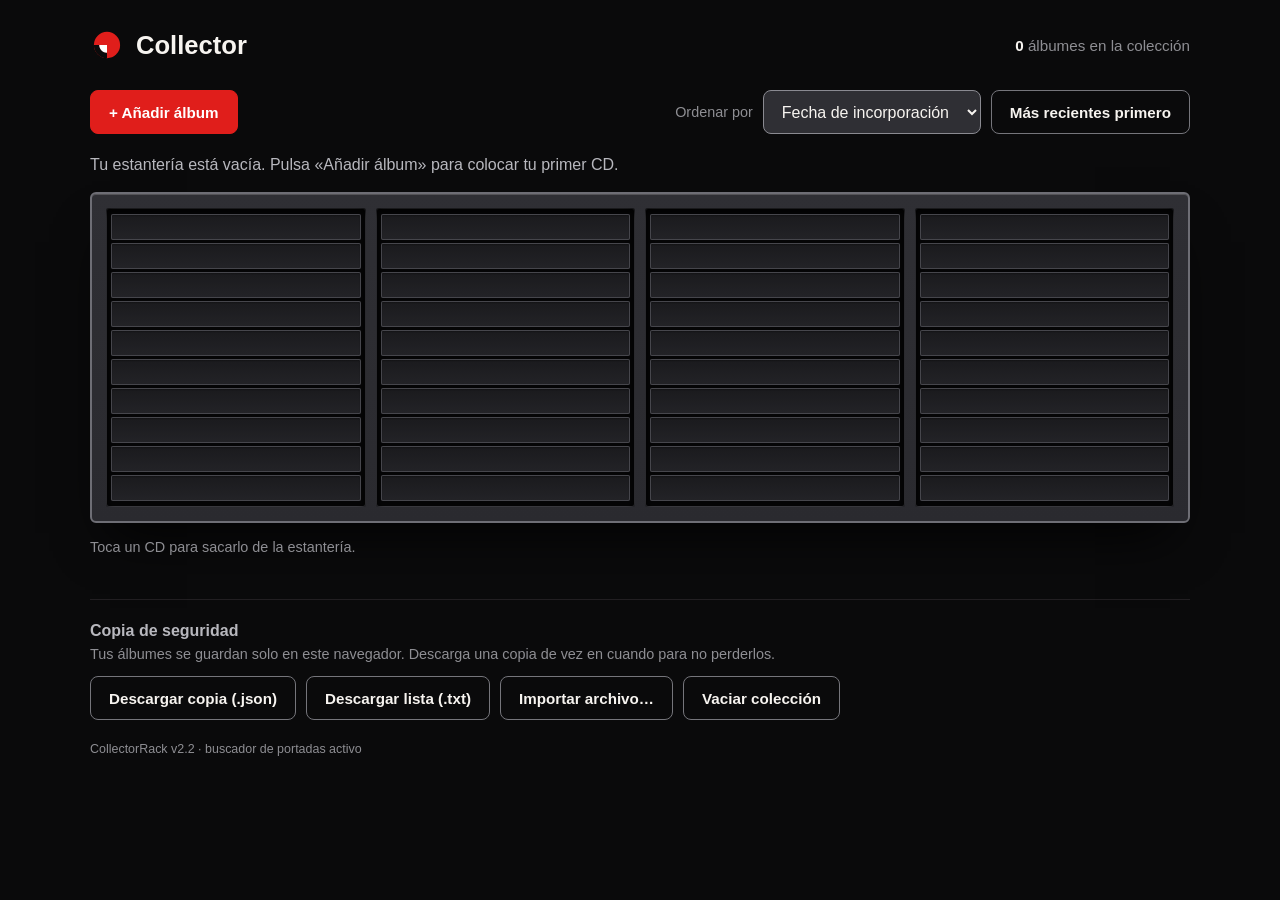
<file: index.html>
<!DOCTYPE html>
<html lang="es">
<head>
    <meta charset="UTF-8">
    <meta name="viewport" content="width=device-width, initial-scale=1.0, viewport-fit=cover">
    <title>CollectorRack</title>

    <!-- Icono para la pantalla de inicio del iPhone y nombre bajo el icono -->
    <link rel="icon" href="assets/apple-touch-icon.png">
    <link rel="apple-touch-icon" href="assets/apple-touch-icon.png">
    <meta name="apple-mobile-web-app-title" content="CollectorRack">
    <meta name="theme-color" content="#0A0A0B">

    <link rel="stylesheet" href="css/estilos.css">
</head>
<body>

    <!-- ===================== CABECERA ===================== -->
    <header class="cabecera">
        <svg class="logo" viewBox="0 0 421 418" aria-hidden="true">
            <g transform="matrix(1.07738,0,0,1.08441,-36.651282,-27.345931)">
                <circle cx="229.4" cy="217.949" r="150.655" fill="#E01E1B"/>
            </g>
            <g transform="matrix(1.07738,0,0,1.08441,-36.65132,-27.345931)">
                <path d="M78.745,217.949L143.064,217.949C143.064,265.631 181.718,304.286 229.4,304.286L229.4,368.604C146.196,368.604 78.745,301.154 78.745,217.949Z" fill="#0A0A0B"/>
            </g>
            <g transform="matrix(1.214388,0,0,1.214388,-87.87597,-48.000584)">
                <path d="M166.644,211.63L245.701,211.63L245.701,290.686C202.039,290.686 166.644,255.291 166.644,211.63Z" fill="#fff"/>
            </g>
        </svg>
        <h1 translate="no">Collector</h1>
        <p class="contador"><strong id="total">0</strong> <span id="total-texto">álbumes en la colección</span></p>
    </header>

    <main>

        <!-- ===================== HERRAMIENTAS: añadir y ordenar ===================== -->
        <div class="herramientas">
            <button type="button" class="boton boton-primario" id="btn-anadir">+ Añadir álbum</button>

            <div class="orden">
                <label for="orden">Ordenar por</label>
                <select id="orden">
                    <option value="fecha">Fecha de incorporación</option>
                    <option value="alfabetico">A-Z (título)</option>
                    <option value="puntuacion">Puntuación</option>
                    <option value="genero">Género</option>
                </select>
                <!-- Solo se ve al ordenar por fecha: alterna entre recientes y antiguos primero -->
                <button type="button" class="boton boton-secundario" id="btn-sentido" hidden></button>
            </div>
        </div>

        <!-- Mensaje cuando la colección está vacía -->
        <p class="vacio" id="vacio" hidden>Tu estantería está vacía. Pulsa «Añadir álbum» para colocar tu primer CD.</p>

        <!-- ===================== ESTANTERÍA (la rellena js/estanteria.js) ===================== -->
        <section class="estanteria" id="estanteria" aria-label="Estantería de CDs"></section>
        <p class="ayuda">Toca un CD para sacarlo de la estantería.</p>

        <!-- ===================== COPIA DE SEGURIDAD ===================== -->
        <section class="copia" aria-labelledby="titulo-copia">
            <h2 id="titulo-copia">Copia de seguridad</h2>
            <p>Tus álbumes se guardan solo en este navegador. Descarga una copia de vez en cuando para no perderlos.</p>
            <div class="copia-botones">
                <button type="button" class="boton boton-secundario" id="btn-exportar-json">Descargar copia (.json)</button>
                <button type="button" class="boton boton-secundario" id="btn-exportar-txt">Descargar lista (.txt)</button>
                <button type="button" class="boton boton-secundario" id="btn-importar">Importar archivo…</button>
                <button type="button" class="boton boton-secundario" id="btn-vaciar">Vaciar colección</button>
                <input type="file" id="archivo" accept=".json,.txt,application/json,text/plain" hidden>
            </div>
        </section>

        <!-- Versión: sirve para comprobar que GitHub Pages ya tiene los archivos nuevos -->
        <p class="version">CollectorRack v2.2 · buscador de portadas activo</p>
    </main>

    <!-- ===================== VENTANA: ficha del álbum (CD de frente) ===================== -->
    <dialog class="visor" id="visor" aria-labelledby="visor-titulo">
        <div class="visor-fondo" id="visor-fondo"></div>
        <div class="visor-escena">
            <div class="cd-frente" id="cd-frente">
                <img class="portada" id="v-portada" alt="" width="400" height="400" referrerpolicy="no-referrer" hidden>
                <span class="etiqueta-num" id="v-num"></span>
                <div class="disco"></div>
                <div class="pegatina">
                    <span id="v-pegatina-titulo"></span>
                    <span id="v-pegatina-artista"></span>
                    <span id="v-pegatina-nota"></span>
                </div>
            </div>

            <div class="ficha" id="ficha">
                <h2 id="visor-titulo"></h2>
                <p class="ficha-artista" id="v-artista"></p>

                <ul class="ficha-datos">
                    <li class="etiqueta" id="v-genero" hidden></li>
                    <li id="v-lanzamiento" hidden></li>
                    <li id="v-anadido" hidden></li>
                </ul>

                <div class="ficha-nota">
                    <div class="nota-barra" id="v-barra" role="img"><span id="v-barra-relleno"></span></div>
                    <strong id="v-nota"></strong>
                </div>

                <blockquote id="v-comentario" hidden></blockquote>

                <div class="ficha-acciones">
                    <button type="button" class="boton boton-suave" id="v-editar">Editar</button>
                    <button type="button" class="boton boton-peligro" id="v-eliminar">Eliminar</button>
                    <button type="button" class="boton boton-secundario" id="v-cerrar">Volver a la estantería</button>
                </div>
            </div>
        </div>
    </dialog>

    <!-- ===================== VENTANA: añadir / editar álbum ===================== -->
    <dialog class="modal" id="editor" aria-labelledby="editor-titulo">
        <form id="form-album">
            <h2 id="editor-titulo">Añadir álbum</h2>

            <div class="campos">
                <div class="campo campo-ancho">
                    <label for="f-titulo">Título del álbum</label>
                    <input type="text" id="f-titulo" name="titulo" required maxlength="200" autocomplete="off" placeholder="Ej. Blonde…">
                </div>
                <div class="campo campo-ancho">
                    <label for="f-artista">Artista</label>
                    <input type="text" id="f-artista" name="artista" required maxlength="200" autocomplete="off" placeholder="Ej. Frank Ocean…">
                </div>
                <!-- Buscador de portada e información (MusicBrainz). Es opcional: se puede rellenar todo a mano -->
                <div class="campo campo-ancho buscador">
                    <p class="ayuda-buscador" id="f-buscar-ayuda">Escribe el título (y el artista) y pulsa el botón: se buscará en internet y podrás elegir la portada.</p>
                    <button type="button" class="boton boton-suave" id="f-buscar" aria-describedby="f-buscar-ayuda">Buscar portada e información</button>
                    <div class="resultados" id="f-resultados" aria-live="polite"></div>
                </div>
                <div class="campo campo-ancho portada-elegida" id="f-portada-caja" hidden>
                    <div class="miniatura" id="f-portada-miniatura"><img id="f-portada-img" alt="Portada elegida" width="64" height="64" referrerpolicy="no-referrer"></div>
                    <p id="f-portada-texto">Portada elegida</p>
                    <button type="button" class="boton boton-secundario" id="f-portada-quitar">Quitar portada</button>
                </div>
                <div class="campo">
                    <label for="f-genero">Género</label>
                    <input type="text" id="f-genero" name="genero" list="generos" maxlength="60" autocomplete="off" placeholder="Ej. R&amp;B / Soul…">
                    <datalist id="generos"></datalist>
                </div>
                <div class="campo">
                    <label for="f-nota">Nota (0 a 10)</label>
                    <input type="text" id="f-nota" name="nota" required inputmode="decimal" maxlength="4" autocomplete="off" pattern="(10([.,]0)?|\d([.,]\d)?)" title="Un número de 0 a 10, con coma o punto para el decimal (8,5)" placeholder="Ej. 8,5…">
                </div>
                <div class="campo campo-ancho">
                    <label for="f-lanzamiento">Fecha de lanzamiento (opcional)</label>
                    <input type="text" id="f-lanzamiento" name="lanzamiento" maxlength="10" autocomplete="off"
                           pattern="\d{4}(-(0[1-9]|1[0-2])(-(0[1-9]|[12]\d|3[01]))?)?"
                           title="Año (2016), año y mes (2016-08) o fecha completa (2016-08-20)"
                           placeholder="AAAA, AAAA-MM o AAAA-MM-DD…">
                </div>
                <div class="campo campo-ancho">
                    <label for="f-comentario">Comentario o canción favorita</label>
                    <textarea id="f-comentario" name="comentario" rows="4" maxlength="2000" autocomplete="off" placeholder="Tu reseña personal…"></textarea>
                </div>
            </div>

            <div class="acciones">
                <button type="button" class="boton boton-secundario" id="f-cancelar">Cancelar</button>
                <button type="submit" class="boton boton-primario" id="f-guardar">Guardar álbum</button>
            </div>
        </form>
    </dialog>

    <!-- ===================== VENTANA: confirmaciones (la rellena js/ui.js) ===================== -->
    <dialog class="modal modal-pequeno" id="confirmacion" aria-labelledby="confirmacion-titulo" aria-describedby="confirmacion-texto">
        <h2 id="confirmacion-titulo"></h2>
        <p id="confirmacion-texto"></p>
        <div class="acciones" id="confirmacion-botones"></div>
    </dialog>

    <!-- Avisos breves ("Guardado", "Álbum eliminado"…). aria-live los anuncia a lectores de pantalla -->
    <div class="aviso" id="aviso" popover="manual" role="status" aria-live="polite"></div>

    <!-- ===================== SCRIPTS (el orden importa: cada uno usa los anteriores) ===================== -->
    <script src="js/util.js"></script>
    <script src="js/ui.js"></script>
    <script src="js/musicbrainz.js"></script>
    <script src="js/datos.js"></script>
    <script src="js/estanteria.js"></script>
    <script src="js/ficha.js"></script>
    <script src="js/formulario.js"></script>
    <script src="js/copia.js"></script>
    <script src="js/app.js"></script>
</body>
</html>
</file>
<file: css/estilos.css>
/* ==========================================================================
   COLLECTORRACK · estilos.css
   Índice:
     1. Variables y base
     2. Cabecera
     3. Botones y controles
     4. Herramientas (añadir y ordenar)
     5. Estantería y CDs de canto
     6. Ficha del álbum (CD de frente)
     7. Ventanas modales (editor y confirmaciones)
     8. Avisos
     9. Copia de seguridad
    10. Móvil y movimiento reducido
   Paleta y tipografía: las del diseño original (ver DESIGN.md).
   ========================================================================== */

/* ---------- 1. Variables y base ---------- */
:root {
    color-scheme: dark;              /* barras de scroll y campos nativos en oscuro */

    --negro: #0A0A0B;                /* fondo de la página */
    --carbon: #121212;               /* superficies: ventanas, campos */
    --carbon-2: #1c1c1c;
    --borde: #221F22;                /* líneas decorativas */
    --superficie: #2a2a2f;           /* mueble y botones suaves: se despegan del fondo */
    --superficie-2: #1b1b1f;         /* ventanas modales */
    --borde-visible: #6e6e75;        /* contorno de mueble y ventanas: 3:1 con el fondo */
    --borde-campo: #75757b;          /* bordes de campos y botones: contraste 3:1 con el fondo */
    --hueso: #F7F4F0;                /* texto principal */
    --gris: #8E8E93;                 /* texto secundario */
    --gris-claro: #b8b8be;
    --rojo: #E01E1B;                 /* único color de acento */
    --rojo-oscuro: #b51715;

    --radio: 8px;
    --alto-hueco: 26px;              /* alto de cada CD visto de canto */
    --sep-hueco: 3px;
}

/* En pantallas táctiles los CDs son algo más altos para pulsarlos mejor */
@media (pointer: coarse) {
    :root { --alto-hueco: 32px; }
}

* { box-sizing: border-box; }

[hidden] { display: none !important; }

body {
    margin: 0;
    background-color: var(--negro);
    color: var(--hueso);
    font-family: Arial, Helvetica, sans-serif;
    -webkit-font-smoothing: antialiased;
    -webkit-tap-highlight-color: transparent;
    /* max() respeta el notch y la barra inferior del iPhone */
    padding:
        max(28px, env(safe-area-inset-top))
        max(20px, env(safe-area-inset-right))
        max(60px, env(safe-area-inset-bottom))
        max(20px, env(safe-area-inset-left));
}

body.visor-abierto { overflow: hidden; }

main, .cabecera { max-width: 1100px; margin-left: auto; margin-right: auto; }

h1, h2 { text-wrap: balance; }
p, blockquote { text-wrap: pretty; }

/* Anillo de foco rojo, solo al navegar con teclado */
:focus-visible { outline: 2px solid var(--rojo); outline-offset: 2px; }

/* ---------- 2. Cabecera ---------- */
.cabecera {
    margin-bottom: 28px;
    display: flex;
    align-items: center;
    gap: 12px;
}

.logo { width: 34px; height: 34px; flex: none; }

.cabecera h1 { margin: 0; font-size: 1.6rem; font-weight: 700; }

.contador { margin: 0 0 0 auto; color: var(--gris); font-size: 0.95rem; }
.contador strong { color: var(--hueso); font-variant-numeric: tabular-nums; }

/* ---------- 3. Botones y controles ---------- */
.boton {
    font: inherit;
    font-size: 0.95rem;
    font-weight: 700;
    min-height: 44px;                /* tamaño cómodo para el dedo */
    padding: 0 18px;
    border: 1px solid transparent;
    border-radius: var(--radio);
    cursor: pointer;
    touch-action: manipulation;
    transition-property: background-color, border-color, color, transform;
    transition-duration: 0.18s;
}

.boton:active { transform: scale(0.97); }          /* pequeña respuesta al pulsar */
.boton[disabled] { opacity: 0.5; cursor: default; }

.boton-primario   { background-color: var(--rojo); border-color: var(--rojo); color: #fff; }
.boton-secundario { background-color: transparent; border-color: var(--borde-campo); color: var(--hueso); }
.boton-suave      { background-color: #2f2f34; border-color: #8a8a91; color: var(--hueso); }
.boton-peligro    { background-color: rgba(224, 30, 27, 0.14); border-color: #f0524f; color: var(--hueso); }

/* Los efectos "hover" solo en dispositivos con ratón (en el móvil se quedarían pegados) */
@media (hover: hover) {
    .boton-primario:hover   { background-color: var(--rojo-oscuro); border-color: var(--rojo-oscuro); }
    .boton-secundario:hover { border-color: var(--hueso); color: var(--hueso); }
    .boton-suave:hover      { border-color: var(--hueso); }
    .boton-peligro:hover    { background-color: rgba(224, 30, 27, 0.25); }
}

/* Campos de formulario. 16 px evita que el iPhone amplíe la pantalla al escribir */
input, select, textarea {
    font: inherit;
    font-size: 1rem;
    color: var(--hueso);
    background-color: var(--negro);
    border: 1px solid var(--borde-campo);
    border-radius: var(--radio);
    padding: 12px 14px;
    min-width: 0;
}

input::placeholder, textarea::placeholder { color: var(--gris); }
input:focus-visible, select:focus-visible, textarea:focus-visible { outline: 2px solid var(--rojo); outline-offset: 1px; border-color: var(--rojo); }

/* ---------- 4. Herramientas ---------- */
.herramientas {
    display: flex;
    flex-wrap: wrap;
    align-items: center;
    justify-content: space-between;
    gap: 14px;
    margin-bottom: 22px;
}

.orden { display: flex; flex-wrap: wrap; align-items: center; gap: 10px; }
.orden label { color: var(--gris); font-size: 0.9rem; }
.orden select { min-height: 44px; padding-top: 0; padding-bottom: 0; background-color: #2f2f34; border-color: #8a8a91; }

.vacio { color: var(--gris-claro); margin: 0 0 18px; }

/* ---------- 5. Estantería y CDs de canto ----------
   .mueble  = un mueble de 4 columnas
   .columna = pila vertical de huecos
   .hueco   = ranura donde entra un CD (vacía o con un .cd dentro)
   .cd      = el CD visto de canto (botón)                                  */
.estanteria { display: flex; flex-direction: column; gap: 28px; }

.mueble {
    display: grid;
    grid-template-columns: repeat(4, 1fr);
    gap: 10px;
    padding: 14px;
    background: linear-gradient(180deg, #2f2f34, var(--superficie));
    border: 2px solid var(--borde-visible);          /* contorno claro: separa el mueble del fondo */
    border-radius: 6px;
    box-shadow: inset 0 1px 0 rgba(247, 244, 240, 0.18), 0 30px 50px -20px rgba(0, 0, 0, 0.9);
}

.columna {
    list-style: none;
    margin: 0;
    padding: 6px 5px 3px;
    background: #050506;                              /* interior muy oscuro: contrasta con el mueble */
    border-radius: 3px;
    box-shadow: inset 0 3px 8px rgba(0, 0, 0, 0.9), inset 0 0 0 1px #46464c;
}

.hueco {
    position: relative;
    height: var(--alto-hueco);
    margin-bottom: var(--sep-hueco);
    border-radius: 2px;
    background: linear-gradient(180deg, #1a1a1d, #232327);       /* ranura vacía */
    box-shadow: inset 0 0 0 1px #46464c, inset 0 1px 2px rgba(0, 0, 0, 0.8);
}

.cd {
    position: absolute;
    inset: 0;
    display: flex;
    align-items: center;
    gap: 8px;
    width: 100%;
    margin: 0;
    padding: 0 10px 0 15px;
    border: 0;
    border-radius: 2px;
    font: inherit;
    font-size: 0.75rem;
    line-height: 1;
    text-align: left;
    overflow: hidden;
    cursor: pointer;
    touch-action: manipulation;
    color: var(--cd-texto);
    background: var(--cd-fondo);
    box-shadow: inset 0 1px 0 rgba(255, 255, 255, 0.28), inset 0 0 0 1px rgba(247, 244, 240, 0.22), 0 1px 3px rgba(0, 0, 0, 0.7);   /* filo claro: el lomo se distingue de la ranura */
    transition-property: transform, box-shadow, filter;
    transition-duration: 0.18s;
}

/* Tapa lateral del estuche */
.cd::before {
    content: "";
    position: absolute;
    left: 0; top: 0; bottom: 0;
    width: 6px;
    background: var(--cd-tapa);
}

.cd-titulo { flex: 0 1 auto; max-width: 62%; font-weight: 700; white-space: nowrap; overflow: hidden; text-overflow: ellipsis; }
.cd-artista { flex: 1 1 0; min-width: 0; color: var(--cd-secundario); white-space: nowrap; overflow: hidden; text-overflow: ellipsis; }
.cd-nota { flex: none; font-weight: 700; color: var(--cd-secundario); font-variant-numeric: tabular-nums; }

/* Tres acabados de estuche; los elige js/util.js según el título */
.estilo-hielo { --cd-fondo: linear-gradient(180deg, rgba(247, 244, 240, 0.92), rgba(184, 184, 190, 0.86)); --cd-texto: #121212; --cd-secundario: #3b3b40; --cd-tapa: rgba(142, 142, 147, 0.75); }
.estilo-humo  { --cd-fondo: linear-gradient(180deg, #5a5a61, #4a4a50); --cd-texto: var(--hueso); --cd-secundario: #e2e2e6; --cd-tapa: #121212; }
.estilo-rojo  { --cd-fondo: linear-gradient(180deg, #c81a17, #a91513); --cd-texto: var(--hueso); --cd-secundario: #ffffff; --cd-tapa: #6e0d0c; }

/* Al pasar el ratón el CD se adelanta un poco, como si lo empujases hacia fuera */
@media (hover: hover) {
    .cd:hover {
        z-index: 2;
        transform: translateY(-1px) scale(1.035);
        filter: brightness(1.08);
        box-shadow: inset 0 1px 0 rgba(255, 255, 255, 0.35), 0 8px 14px rgba(0, 0, 0, 0.8);
    }
}
.cd:focus-visible { z-index: 3; }

.cd.fuera { visibility: hidden; }                  /* mientras está sacado, su hueco queda vacío */
.cd.nuevo { animation: entrar 0.8s cubic-bezier(0.2, 0.9, 0.3, 1.15); }   /* CD recién añadido */

@keyframes entrar {
    0%   { transform: translateY(-46px) scale(1.3); opacity: 0; box-shadow: 0 24px 30px rgba(0, 0, 0, 0.8); }
    55%  { opacity: 1; box-shadow: 0 0 0 2px var(--rojo), 0 10px 16px rgba(0, 0, 0, 0.7); }
    100% { transform: none; opacity: 1; }
}

.ayuda { margin: 16px 0 0; color: var(--gris); font-size: 0.9rem; }

/* ---------- 6. Ficha del álbum ----------
   Es un <dialog>: el navegador se encarga de atrapar el foco y de cerrar con Esc. */
.visor {
    width: 100%; max-width: none;
    height: 100%; max-height: none;
    margin: 0; padding: 0;
    border: 0;
    background: transparent;
    color: inherit;
    overflow: hidden;
}
.visor::backdrop { background: transparent; }      /* el fondo difuminado lo pinta .visor-fondo */

.visor-fondo {
    position: absolute;
    inset: 0;
    background: rgba(10, 10, 11, 0.88);
    backdrop-filter: blur(10px);
}

.visor-escena {
    position: relative;
    height: 100%;
    padding: max(24px, env(safe-area-inset-top)) 24px max(24px, env(safe-area-inset-bottom));
    display: flex;
    align-items: center;
    justify-content: center;
    gap: clamp(28px, 6vw, 80px);
    overscroll-behavior: contain;
    pointer-events: none;                          /* el clic en el fondo cierra la ficha… */
}
.visor-escena > * { pointer-events: auto; }        /* …pero el CD y la ficha sí son pulsables */

/* Caja esmerilada con el disco, como la de la imagen de referencia */
.cd-frente {
    --tinte: rgba(247, 244, 240, 0.3);
    position: relative;
    flex: none;
    width: clamp(230px, min(54vh, 44vw), 470px);
    aspect-ratio: 1 / 1;
    border-radius: 5%;
    background: linear-gradient(135deg, var(--tinte), rgba(142, 142, 147, 0.12)), #17171a;
    border: 1px solid rgba(247, 244, 240, 0.28);
    box-shadow: inset 0 2px 0 rgba(255, 255, 255, 0.2), inset 0 0 0 1px rgba(255, 255, 255, 0.05), 0 40px 70px rgba(0, 0, 0, 0.7);
}
.cd-frente.estilo-humo { --tinte: rgba(70, 70, 78, 0.6); }
.cd-frente.estilo-rojo { --tinte: rgba(224, 30, 27, 0.4); }

/* Relieve vertical de la caja */
.cd-frente::after {
    content: "";
    position: absolute;
    right: 3.5%; top: 36%;
    width: 2px; height: 26%;
    border-radius: 2px;
    background: rgba(255, 255, 255, 0.25);
}

.disco {
    position: absolute;
    inset: 6%;
    border-radius: 50%;
    background:
        radial-gradient(circle closest-side, transparent 0 22%, rgba(142, 142, 147, 0.55) 22.5% 40%, transparent 40.5%),
        conic-gradient(from 200deg, #d9d9dd, #f7f4f0 12%, #9a9aa0 25%, #f7f4f0 38%, #c5c5cb 52%, #8e8e93 64%, #f7f4f0 78%, #d9d9dd);
    box-shadow: inset 0 0 0 3px rgba(142, 142, 147, 0.7);
    -webkit-mask: radial-gradient(circle closest-side, transparent 0 20%, #000 20.5%);
            mask: radial-gradient(circle closest-side, transparent 0 20%, #000 20.5%);   /* agujero central */
}

.etiqueta-num {
    position: absolute;
    top: 5%; left: 6%;
    padding: 3px 8px;
    border-radius: 3px;
    background: rgba(247, 244, 240, 0.88);
    color: var(--carbon);
    font-size: 0.75rem;
    font-variant-numeric: tabular-nums;
}

.pegatina {
    position: absolute;
    right: 4%; bottom: 5%;
    max-width: 36%;
    display: flex;
    flex-direction: column;
    gap: 2px;
    padding: 6px 8px;
    border-radius: 2px;
    background: var(--hueso);
    color: var(--carbon);
    font-size: clamp(0.6rem, 1.3vw, 0.74rem);
    line-height: 1.3;
}
.pegatina span { white-space: nowrap; overflow: hidden; text-overflow: ellipsis; }
.pegatina span:first-child { font-weight: 700; }

/* Información del álbum */
.ficha { min-width: 0; max-width: 420px; }

.ficha h2 {
    margin: 0;
    font-size: clamp(1.7rem, 3.4vw, 2.7rem);
    font-weight: 700;
    line-height: 1.1;
    letter-spacing: -0.02em;
    overflow-wrap: anywhere;
}

.ficha-artista { margin: 10px 0 0; color: var(--gris); font-size: 1.15rem; overflow-wrap: anywhere; }

.ficha-datos { display: flex; flex-wrap: wrap; align-items: center; gap: 8px 14px; margin: 16px 0 0; padding: 0; list-style: none; color: var(--gris-claro); font-size: 0.9rem; }
.ficha-datos .etiqueta { padding: 3px 12px; border: 1px solid var(--borde); border-radius: 999px; }

.ficha-nota { display: flex; align-items: center; gap: 14px; margin: 22px 0 18px; }
.ficha-nota strong { font-size: 1.4rem; font-variant-numeric: tabular-nums; }

/* Barra de nota: se rellena en rojo en proporción a la puntuación */
.nota-barra { position: relative; flex: 0 0 150px; height: 8px; border-radius: 999px; background: var(--carbon-2); overflow: hidden; }
.nota-barra span { position: absolute; inset: 0 auto 0 0; width: 0; border-radius: inherit; background: var(--rojo); }

.ficha blockquote {
    margin: 0 0 28px;
    padding-left: 16px;
    border-left: 2px solid var(--rojo);
    color: var(--gris-claro);
    font-size: 1.05rem;
    line-height: 1.55;
    max-width: 60ch;
    overflow-wrap: anywhere;
    white-space: pre-line;                         /* respeta los saltos de línea del comentario */
}

.ficha-acciones { display: flex; flex-wrap: wrap; gap: 10px; }

/* ---------- 7. Ventanas modales ---------- */
.modal {
    width: min(520px, calc(100% - 32px));
    max-height: calc(100% - 32px);
    padding: 26px;
    background: var(--superficie-2);
    color: var(--hueso);
    border: 1px solid var(--borde-visible);
    border-radius: 14px;
    box-shadow: 0 40px 80px rgba(0, 0, 0, 0.7);
    overflow-y: auto;
    overscroll-behavior: contain;
}
.modal[open] { animation: aparecer 0.2s ease-out; }
.modal::backdrop { background: rgba(10, 10, 11, 0.8); backdrop-filter: blur(6px); }
.modal-pequeno { width: min(420px, calc(100% - 32px)); }

@keyframes aparecer { from { opacity: 0; transform: translateY(8px); } to { opacity: 1; transform: none; } }

.modal h2 { margin: 0 0 18px; font-size: 1.3rem; }
.modal p { margin: 0 0 22px; color: var(--gris-claro); line-height: 1.5; }

.campos { display: grid; grid-template-columns: 1fr 1fr; gap: 14px; }
.campo { display: flex; flex-direction: column; gap: 6px; min-width: 0; }
.campo-ancho { grid-column: 1 / -1; }
.campo label { color: var(--gris-claro); font-size: 0.85rem; }
.campo textarea { resize: vertical; min-height: 96px; }

.acciones { display: flex; flex-wrap: wrap; justify-content: flex-end; gap: 10px; margin-top: 22px; }
.modal p + .acciones { margin-top: 0; }


/* ---------- Buscador de portadas y portada en la ficha ---------- */
.buscador { gap: 10px; }
.ayuda-buscador { margin: 0; font-size: 0.85rem; line-height: 1.4; color: var(--gris-claro); }
.version { margin: 22px 0 0; font-size: 0.78rem; color: var(--gris); }
.mensaje-busqueda { margin: 0; color: var(--gris-claro); font-size: 0.9rem; line-height: 1.4; }

.lista-resultados { display: flex; flex-direction: column; gap: 6px; max-height: 280px; margin: 0; padding: 0; list-style: none; overflow-y: auto; overscroll-behavior: contain; }

.resultado {
    display: flex; align-items: center; gap: 12px;
    width: 100%; min-height: 64px; padding: 4px 10px 4px 4px;
    font: inherit; text-align: left; color: var(--hueso);
    background: var(--negro);
    border: 1px solid var(--borde-campo);
    border-radius: var(--radio);
    cursor: pointer; touch-action: manipulation;
    transition-property: border-color, background-color;
    transition-duration: 0.18s;
}
@media (hover: hover) { .resultado:hover { border-color: var(--rojo); background: var(--carbon-2); } }

.resultado-texto { display: flex; flex-direction: column; gap: 2px; min-width: 0; }
.resultado-texto strong, .resultado-texto span, .resultado-texto small { overflow: hidden; text-overflow: ellipsis; white-space: nowrap; }
.resultado-texto span { color: var(--gris-claro); font-size: 0.9rem; }
.resultado-texto small { color: var(--gris); font-size: 0.8rem; }

/* Miniatura cuadrada. Si la portada no existe, se ve este fondo con un disco rojo (marcador) */
.miniatura {
    position: relative; flex: none; width: 56px; height: 56px;
    border-radius: 4px; overflow: hidden;
    background: var(--carbon-2);
    outline: 1px solid rgba(247, 244, 240, 0.12); outline-offset: -1px;
}
.miniatura img { display: block; width: 100%; height: 100%; object-fit: cover; }
.miniatura.sin-portada::after {
    content: ""; position: absolute; inset: 30%;
    border-radius: 50%; background: var(--rojo); opacity: 0.8;
}
.miniatura.sin-portada img { display: none; }

.portada-elegida { flex-direction: row; align-items: center; gap: 12px; }
.portada-elegida .miniatura { width: 64px; height: 64px; }
.portada-elegida p { flex: 1; margin: 0; color: var(--gris-claro); font-size: 0.9rem; }

/* En la ficha, la portada ocupa el lugar del disco dentro de la caja esmerilada */
.cd-frente .portada {
    position: absolute; inset: 6%;
    width: 88%; height: 88%;
    object-fit: cover;
    border-radius: 2px;
    box-shadow: 0 2px 12px rgba(0, 0, 0, 0.5);
}
.cd-frente.con-portada .disco,
.cd-frente.con-portada .pegatina,
.cd-frente.con-portada .etiqueta-num { display: none; }

/* ---------- 8. Avisos ---------- */
.aviso {
    position: fixed;
    inset: auto auto max(24px, env(safe-area-inset-bottom)) 50%;
    margin: 0;
    z-index: 100;
    max-width: calc(100% - 32px);
    padding: 12px 18px;
    border: 1px solid var(--borde);
    border-radius: var(--radio);
    background: var(--carbon-2);
    color: var(--hueso);
    font-size: 0.95rem;
    box-shadow: 0 12px 30px rgba(0, 0, 0, 0.6);
    opacity: 0;
    transform: translate(-50%, 8px);
    pointer-events: none;
    transition-property: opacity, transform;
    transition-duration: 0.2s;
}
.aviso.visible { opacity: 1; transform: translate(-50%, 0); }
.aviso.aviso-error { border-color: var(--rojo); }
/* El aviso es un popover: así vive en la capa superior, por encima de las ventanas <dialog> */

/* ---------- 9. Copia de seguridad ---------- */
.copia { margin-top: 44px; padding-top: 22px; border-top: 1px solid var(--borde); }
.copia h2 { margin: 0 0 6px; font-size: 1rem; color: var(--gris-claro); }
.copia p { margin: 0 0 14px; color: var(--gris); font-size: 0.9rem; }
.copia-botones { display: flex; flex-wrap: wrap; gap: 10px; }

/* ---------- 10. Móvil y movimiento reducido ---------- */
@media (max-width: 760px) {
    /* En móvil cada mueble pasa de 4 a 2 columnas */
    .mueble { grid-template-columns: repeat(2, 1fr); padding: 10px; gap: 8px; }

    .visor-escena {
        flex-direction: column;
        justify-content: flex-start;
        gap: 24px;
        overflow-y: auto;
        padding-left: 20px;
        padding-right: 20px;
    }
    .cd-frente { width: min(72vw, 320px); }
    .ficha { width: 100%; max-width: 100%; }

    .campos { grid-template-columns: 1fr; }
}

@media (prefers-reduced-motion: reduce) {
    *, *::before, *::after {
        animation-duration: 0.01ms !important;
        animation-iteration-count: 1 !important;
        transition-duration: 0.01ms !important;
    }
}
</file>
